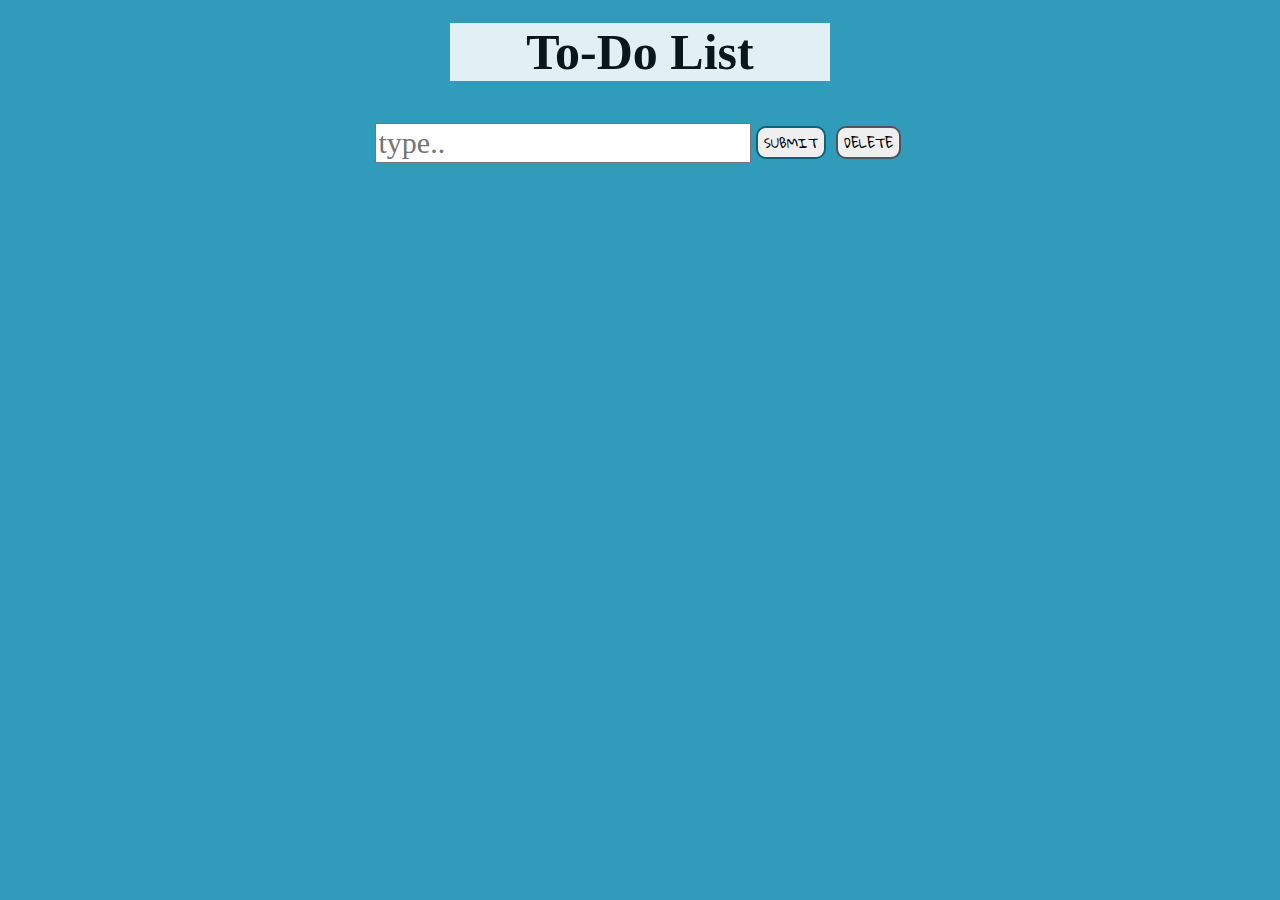
<file: index.html>
<!DOCTYPE html>
<html lang="en">
<head>
    <meta charset="UTF-8">
    <script src="jquery-3.3.1.js"></script>
  <script src ="a.js"></script>
  <title>Title</title>
  <link rel="stylesheet" href="index.css">
<style>
  .base{
    text-decoration: line-through;
  }
</style>
</head>
<body>
<div id="head">
  To-Do List
</div>
<div class="container">
<input placeholder="type..">
<button class="button-class">SUBMIT</button>
<button class="button-delete">DELETE</button>
</div>
  <ul id="list"></ul>

</body>
</html>
</file>
<file: index.css>
@import url('https://fonts.googleapis.com/css?family=Gloria+Hallelujah');
body{
  /*background-image: url("walli.jpg");*/
  background-repeat: repeat;
  background-color: #319bbb;
  background-size: 1000px;
  position:relative;
  display: flex;
  flex-direction: column;
  justify-content: center;
  align-items: center;
}
.container{
  width: 50%;
  display: flex;
  justify-content: center;
  align-items: center;

}
#head{
  font-family: 'Poor Story', cursive;
  font-size: 50px;
  text-align: center;
  margin-top: 15px;
  margin-left: auto;
  margin-right: auto;
  margin-bottom: 40px;
  background-color: white;
  width: 30%;
  opacity: .85;
  font-weight: bold;

}
input{
font-size: 30px;
  font-family: 'Poiret One', cursive;
}

/*input[type=text]{*/
  /*font-size: 25px;*/
  /*padding-left: 20px;*/
  /*border-radius: 10px;*/
  /*font-family: 'Gloria Hallelujah', cursive;*/
/*}*/
/*.button-class {*/
  /*font-size: 20px;*/
  /*border-width: 3px;*/
/*}*/
.button-class{
  border-style: solid;
  border-color: #0e6472;
  font-family: 'Gloria Hallelujah', cursive;
}
.button-delete{
  border-style: solid;
  border-color: #4f555b;
  font-family: 'Gloria Hallelujah', cursive;
}
button{
  border-radius: 10px;
  border-style: solid;
  border-color: #f4f4fb;
  margin: 5px;
}
ul{
  height: 250px;
  padding: 5px;
  font-size: 25px;
  list-style: none;
  color: #ffffff;
  overflow: auto;
  font-family: 'Poor Story', cursive;

}
li{
  text-align: left;
  padding-left: 5px;
}
ul li{
  display: flex;
  justify-content: flex-end;
}
input [type=checkbox]{
  margin-left: 15px;
}

@media (max-width: 500px) {

  input[type=text]{
    font-size: 12px;
    padding: 5px;
  }
  ul{
    display: none;

  }
  .alert-dismissible .close{
    font-size: 8px;
    padding: 0px;
    padding-top: 5px;
    padding-right: 5px;
  }
  .btn{
    font-size: 10px;
  }
  .tasks{
    display: block;
    margin: 0 auto;

  }



}
</file>
